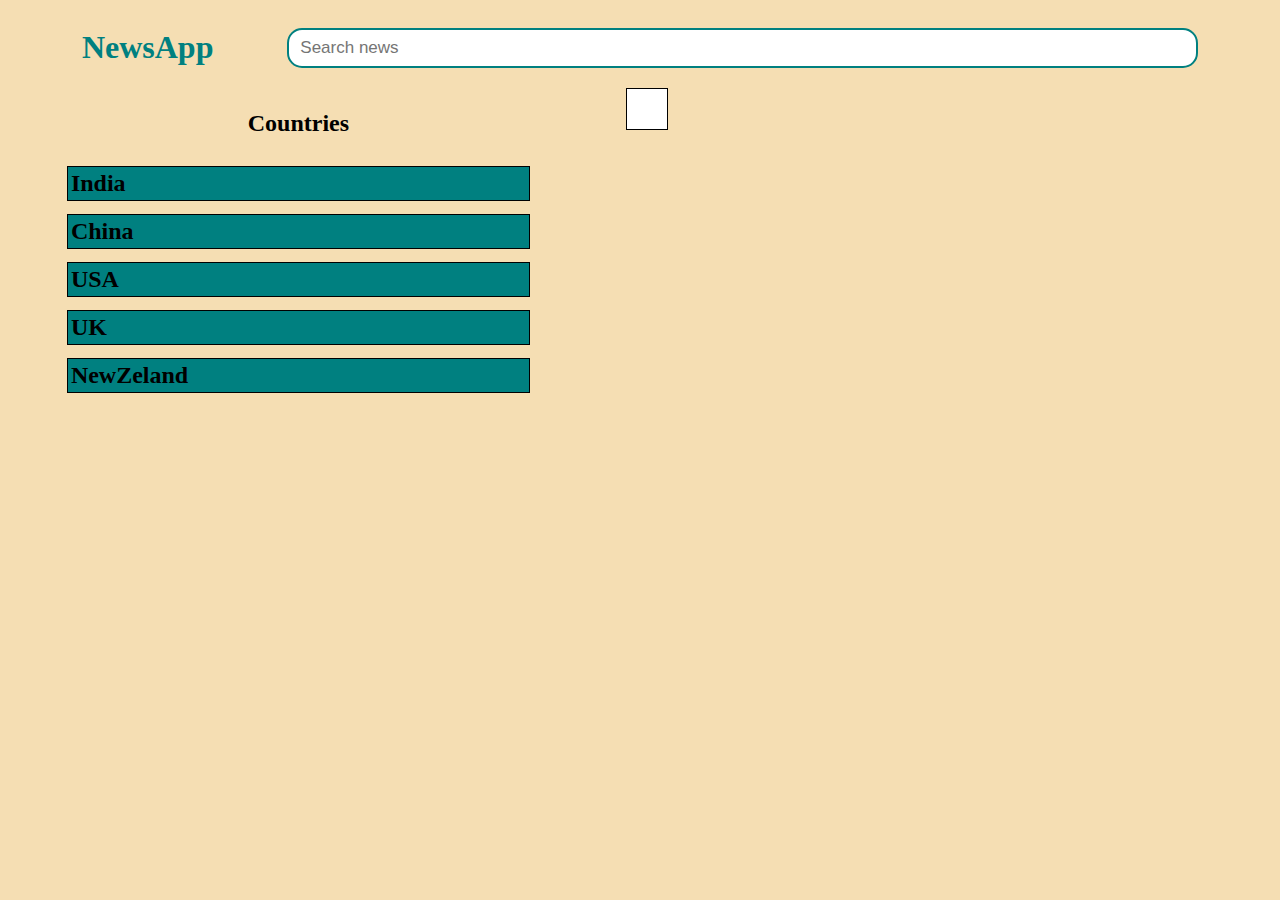
<file: index.html>
<!DOCTYPE html>
<html lang="en">
  <head>
    <meta charset="UTF-8" />
    <meta http-equiv="X-UA-Compatible" content="IE=edge" />
    <meta name="viewport" content="width=device-width, initial-scale=1.0" />
    <title>News App</title>
    <link rel="stylesheet" href="style.css" />
  </head>
  <body>
    <!-- Give Navbar with id "navbar"  -->
    <!-- Navbar will have input with id search_input and a link to home page i.e. index.html -->
    <div id="navbar"></div>
    <!-- Sidebar will have id "sidebar"  -->
    <!-- Give link to top headlines of countries in sidebar with id as their country codes 
    india :- in
    china :- ch
    usa :- us
    uk : uk
    Newzeland :- nz -->
    <div>
      <div id="sidebar">
        <h1>Countries</h1>
        <h2 id="in" onClick="hello()">India</h2>
        <h2 id="ch">China</h2>
        <h2 id="us">USA</h2>
        <h2 id="uk">UK</h2>
        <h2 id="nz">NewZeland</h2>
      </div>
      <div id="results"></div>
    </div>

    <!-- Append results inside div with id "results"  -->
    <!-- News divs will have class "news"  -->
  </body>
</html>
<script src="scripts/index.js" type="module" defer></script>
</file>
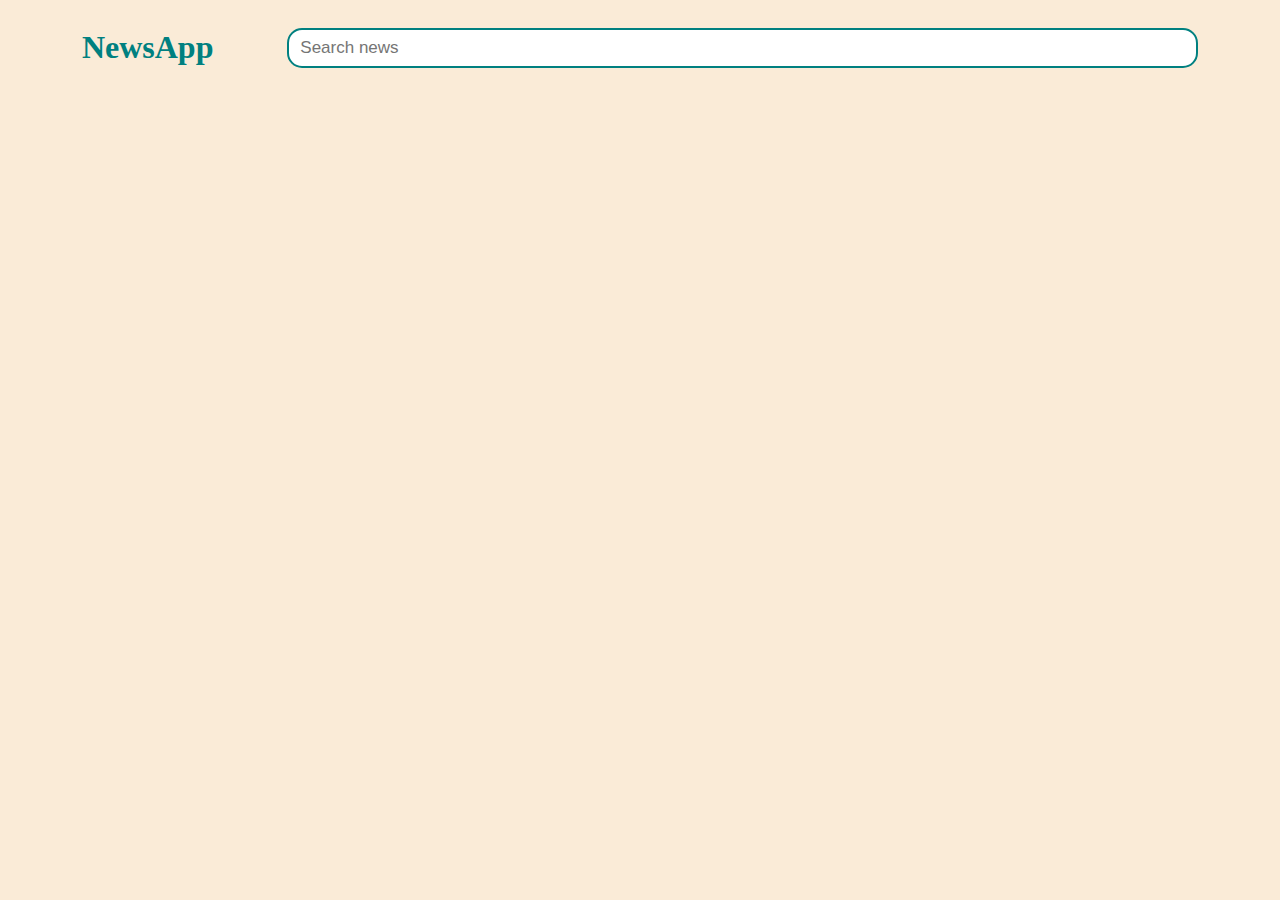
<file: news.html>
<!DOCTYPE html>
<html lang="en">
  <head>
    <meta charset="UTF-8" />
    <meta http-equiv="X-UA-Compatible" content="IE=edge" />
    <meta name="viewport" content="width=device-width, initial-scale=1.0" />
    <title>Detailed news</title>
    <link rel="stylesheet" href="news.css" />
  </head>
  <body>
    <!-- Same navbar with same functionality  -->

    <div id="navbar"></div>
    <!-- Append detailed news in div with id "detailed_news"  -->
    <div id="detailed_news"></div>
  </body>
</html>
<script src="scripts/news.js" type="module"></script>
</file>
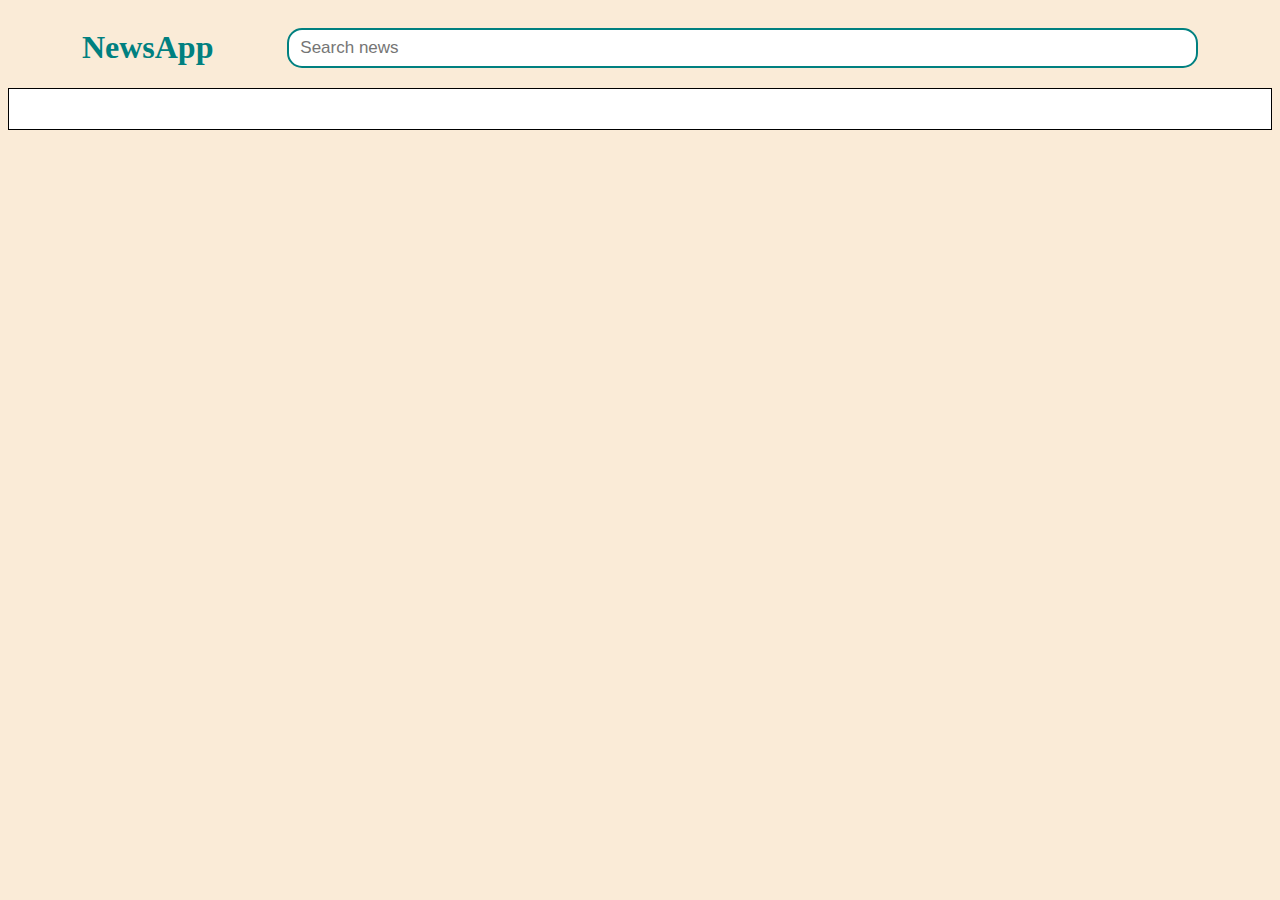
<file: search.html>
<!DOCTYPE html>
<html lang="en">
  <head>
    <meta charset="UTF-8" />
    <meta http-equiv="X-UA-Compatible" content="IE=edge" />
    <meta name="viewport" content="width=device-width, initial-scale=1.0" />
    <title>Search results</title>
    <link rel="stylesheet" href="search.css" />
  </head>
  <body>
    <!-- Same navbar with same functionality  -->
    <div id="navbar"></div>
    <!-- Append results inside div with id "results"  -->
    <div id="results"></div>
    <!-- News divs will have class "news"  -->
  </body>
</html>
<script src="scripts/search.js" type="module"></script>
</file>
<file: style.css>
#search_input{
    width: 70%;
    border-radius: 15px;
    border: 2px solid teal;
    padding: 8px 11px;
    font-size: 17px;
    outline: none;

}
#navbar{
    display: flex;
    align-items: center;
    justify-content: space-evenly;
}
body{
    background: wheat;
}
#sidebar{
    display: flex;
    justify-content: center;
    align-items: center;
    flex-direction: column;
    width: 45%;
    gap: 13px;
    border: 1px solid transparent ;
    margin: 5px;

}
#sidebar h2{
    width: 80%;
    cursor: pointer;
    padding: 3px;
    background-color: teal;
    margin: auto;
    border: 1px solid black;

}
#sidebar h1{
    font-size: 24px;
}
#news img{
    width:300px;
    height:180px;
}
a{
    text-decoration: none;
    color: teal;
}
#results{
    border:1px solid black;
    background:white;
    padding: 20px;
}
#navbar + div{
    display: flex;
    align-items: flex-start;
    gap: 37px;
}
#news{
    border: 1px solid darkblue;
    display: flex;
    margin-bottom: 14px;
}
</file>
<file: news.css>
#search_input{
    width: 70%;
    border-radius: 15px;
    border: 2px solid teal;
    padding: 8px 11px;
    font-size: 17px;
    outline: none;

}
a{
    text-decoration: none;
    color: teal;
}
#navbar{
    display: flex;
    align-items: center;
    justify-content: space-evenly;
}
body{
    background: antiquewhite;
}
div>div{
    display: flex;
    flex-direction: column;
    align-items: center;
    justify-content: center;
    width: 49%;
    margin: auto;
}
img{
    width:600px;
}
</file>
<file: search.css>
#search_input{
    width: 70%;
    border-radius: 15px;
    border: 2px solid teal;
    padding: 8px 11px;
    font-size: 17px;
    outline: none;

}
a{
    text-decoration: none;
    color: teal;
}
#navbar{
    display: flex;
    align-items: center;
    justify-content: space-evenly;
}
body{
    background: antiquewhite;
}

#news img{
    width:300px;
    height:180px;
}
#results{
    border:1px solid black;
    background:white;
    padding: 20px;
}

#news{
    border: 1px solid darkblue;
    display: flex;
    margin-bottom: 14px;
}
</file>
